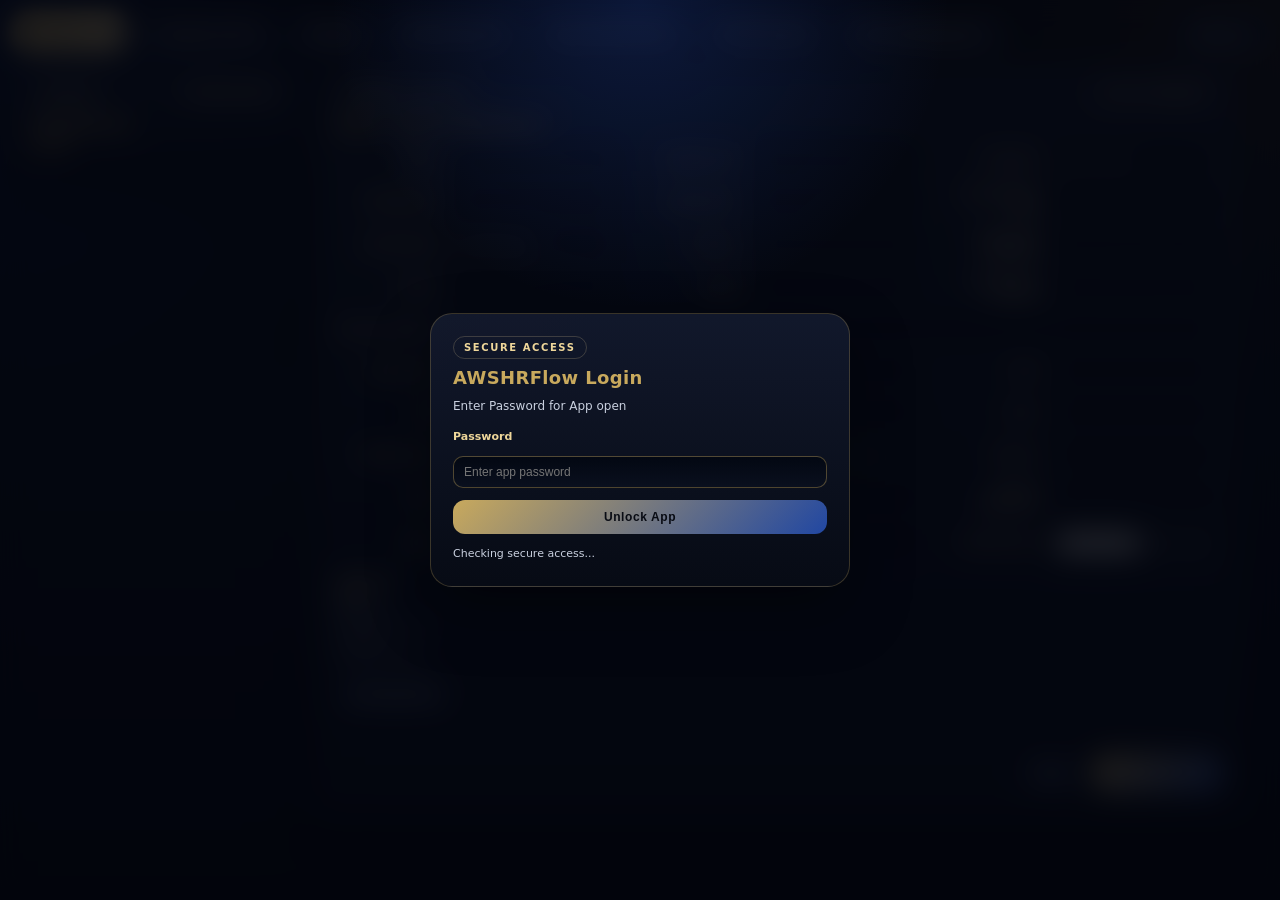
<file: renderer/index.html>
<!DOCTYPE html>
<html lang="en">
<head>
  <meta charset="UTF-8">
  <meta name="viewport" content="width=device-width, initial-scale=1.0">
  <title>AWSHRFlow</title>
  <link rel="stylesheet" href="style.css">
</head>
<body>
  <div id="appAuthOverlay" class="auth-overlay">
    <div class="auth-dialog">
      <div class="section-kicker">Secure Access</div>
      <h2>AWSHRFlow Login</h2>
      <p class="muted-copy">Enter Password for App open</p>
      <form id="appAuthForm" class="auth-form">
        <label for="appPasswordInput" class="auth-label">Password</label>
        <input id="appPasswordInput" type="password" placeholder="Enter app password" autocomplete="current-password">
        <button type="submit" class="primary-btn">Unlock App</button>
      </form>
      <div id="appAuthMessage" class="auth-message">Checking secure access...</div>
    </div>
  </div>
  <div class="app-shell">
    <div class="nav">
      <button class="tab-btn active" onclick="showPage('employee', this)">Employees</button>
      <button class="tab-btn" onclick="showPage('company', this)">Company Setup</button>
      <button class="tab-btn" onclick="showPage('payslip', this)">Payslip</button>
      <button class="tab-btn" onclick="showPage('hr', this)">HR Documents</button>
      <button class="tab-btn" onclick="showPage('idCard', this)">ID Card Generator</button>
      <button class="tab-btn" onclick="showPage('workspace', this)">HR Flow Hub</button>
      <button class="tab-btn" onclick="showPage('policy', this)">Policy Management</button>
      <button type="button" class="tab-btn refresh-app-btn" id="refreshAppBtn">Refresh</button>
    </div>

    <div id="workspacePage" class="page" style="display:none">
      <div class="workspace-grid">
        <div class="card workspace-hero">
          <div class="card-title-row">
            <div>
              <div class="section-kicker">Enterprise HR Control Tower</div>
              <h2>AWSHRFlow MNC Operations Hub</h2>
            </div>
            <div class="status-badge">Live Dynamic Workspace</div>
          </div>
          <p class="muted-copy workspace-copy" id="workspaceHeroMeta">This workspace turns employee, company, payroll, documents, compliance, onboarding, and exit data into one connected operational cockpit.</p>
          <div id="workspaceHeroStats" class="workspace-hero-stats"></div>
          <div id="workspaceExecutionRail" class="workspace-execution-rail"></div>
        </div>

        <div class="card workspace-card"><div class="section-kicker">01</div><h3>Employee Master</h3><p>Single source of truth for employee profile, company mapping, payroll inputs, statutory IDs, and dynamic custom fields.</p><div class="workspace-link">Feeds: Payroll, HR Documents, Compliance, Appraisal, Exit</div></div>
        <div class="card workspace-card"><div class="section-kicker">02</div><h3>Recruitment / Hiring</h3><p>Candidate stages, interview rounds, offer tracking, and one-click conversion into employee record plus onboarding.</p><div class="workspace-link">Feeds: Onboarding, HR Documents, Employee Master</div></div>
        <div class="card workspace-card"><div class="section-kicker">03</div><h3>Onboarding</h3><p>Joining checklist, document collection, reporting manager, asset assignment, and activation workflow.</p><div class="workspace-link">Feeds: Employee Master, HR Documents, Asset Tracking</div></div>
        <div class="card workspace-card"><div class="section-kicker">04</div><h3>Attendance &amp; Leave</h3><p>Present days, leave balances, approvals, holiday impact, late marks, and payroll-linked day calculation.</p><div class="workspace-link">Feeds: Payroll, Reports, Manager Dashboard</div></div>
        <div class="card workspace-card"><div class="section-kicker">05</div><h3>Payroll</h3><p>Monthly salary processing, deductions, bonus, arrears, payment mode, and payslip output from live employee data.</p><div class="workspace-link">Feeds: Payslip, Compliance, Reports</div></div>
        <div class="card workspace-card"><div class="section-kicker">06</div><h3>Statutory Compliance</h3><p>PF, ESI, PT, TDS, company registrations, employee statutory references, and challan-ready summaries.</p><div class="workspace-link">Feeds: Payroll, HR Documents, Audit Readiness</div></div>
        <div class="card workspace-card"><div class="section-kicker">07</div><h3>HR Documents</h3><p>Offer, appointment, increment, promotion, warning, resignation, relieving, experience, and F&amp;F templates.</p><div class="workspace-link">Feeds from: Employee, Company, Payroll, Appraisal, Exit</div></div>
        <div class="card workspace-card"><div class="section-kicker">08</div><h3>Performance / Appraisal</h3><p>KPI reviews, ratings, salary revision logic, and promotion recommendation workflow.</p><div class="workspace-link">Feeds: Payroll Revision, Promotion Letter, Reports</div></div>
        <div class="card workspace-card"><div class="section-kicker">09</div><h3>Separation / Exit</h3><p>Resignation, notice period, clearance, asset return, F&amp;F, relieving, experience, and archival status change.</p><div class="workspace-link">Feeds: Payroll, HR Documents, Final Settlement</div></div>
        <div class="card workspace-card"><div class="section-kicker">10</div><h3>Reports + Approvals + Alerts</h3><p>Pending approvals, probation due, document expiry, birthdays, anniversaries, headcount, and attrition visibility.</p><div class="workspace-link">Feeds from all core HR modules</div></div>
      </div>
    </div>

    <div id="employeePage" class="page">
      <div class="layout full compact-app-grid">
        <div class="card list-card">
          <div class="card-title-row">
            <div>
              <div class="section-kicker">Master</div>
              <h2>Employee List</h2>
            </div>
            <div class="mini-stat" id="employeeCountBadge">0 Employees</div>
          </div>
          <ul id="employeeList"></ul>
        </div>

        <div class="card form-card">
          <div class="card-title-row">
            <div>
              <div class="section-kicker">Compact Editor</div>
              <h2>Add / Edit Employee</h2>
            </div>
            <div class="status-badge">Fully Dynamic</div>
          </div>

          <form id="employeeForm">
            <input type="hidden" id="empId">

            <div class="form-grid dense three-col">
              <div class="form-row">
                <label for="name">Name</label>
                <input id="name">
              </div>

              <div class="form-row">
                <label for="employeeId">Employee ID</label>
                <input id="employeeId" >
              </div>

              <div class="form-row">
                <label for="company">Company</label>
                <select id="company"></select>
              </div>

              <div class="form-row">
                <label for="designation">Designation</label>
                <input id="designation">
              </div>

              <div class="form-row">
                <label for="department">Department</label>
                <input id="department">
              </div>

              <div class="form-row">
                <label for="employmentType">Employment Type</label>
                <input id="employmentType">
              </div>

              <div class="form-row">
                <label for="doj">Joining Date</label>
                <input type="date" id="doj">
              </div>

              <div class="form-row">
                <label for="location">Location</label>
                <input id="location">
              </div>

              <div class="form-row">
                <label for="reportingManager">Reporting Manager</label>
                <input id="reportingManager">
              </div>

              <div class="form-row">
                <label for="mobileNumber">Mobile</label>
                <input id="mobileNumber">
              </div>

              <div class="form-row">
                <label for="email">Email</label>
                <input id="email" type="email">
              </div>

              <div class="form-row">
                <label for="emergencyContact">Emergency Contact</label>
                <input id="emergencyContact">
              </div>

              <div class="form-row span-3">
                <label for="address">Primary Address</label>
                <input id="address" placeholder="Enter primary employee address">
              </div>

              <div class="form-row">
                <label for="bankName">Bank Name</label>
                <input id="bankName">
              </div>

              <div class="form-row">
                <label for="accountNumber">Account No</label>
                <input id="accountNumber">
              </div>

              <div class="form-row">
                <label for="ifsc">IFSC</label>
                <input id="ifsc">
              </div>

              <div class="form-row">
                <label for="pan">PAN</label>
                <input id="pan">
              </div>

              <div class="form-row">
                <label for="aadhaar">Aadhaar</label>
                <input id="aadhaar">
              </div>

              <div class="form-row">
                <label for="pfNo">PF No</label>
                <input id="pfNo">
              </div>

              <div class="form-row">
                <label for="pfUAN">UAN Number</label>
                <input id="pfUAN">
              </div>

              <div class="form-row">
                <label for="pfDeductAmount">PF Deduct Amount</label>
                <input type="number" id="pfDeductAmount" min="0" step="0.01" placeholder="Blank = company default PF">
              </div>

              <div class="form-row">
                <label for="esiNo">ESIC No</label>
                <input id="esiNo">
              </div>

              <div class="form-row">
                <label for="basic">Basic</label>
                <input type="number" id="basic">
              </div>

              <div class="form-row">
                <label for="hra">HRA</label>
                <input type="number" id="hra">
              </div>

              <div class="form-row">
                <label for="specialAllowance">Special Allowance</label>
                <input type="number" id="specialAllowance">
              </div>

              <div class="form-row">
                <label for="bonus">Bonus</label>
                <input type="number" id="bonus">
              </div>

              <div class="form-row">
                <label for="ctc">CTC</label>
                <input type="number" id="ctc" readonly>
              </div>

              <div class="form-row">
                <label for="profilePhoto">Profile Photo</label>
                <input type="file" id="profilePhoto" accept="image/*">
              </div>

              <div class="form-row span-3 dynamic-field-shell">
                <div class="dynamic-field-head">
                  <div class="dynamic-head-copy">
                    <label class="dynamic-label">Additional Fields</label>
                    <div class="dynamic-hint">Need more inputs? Add up to 4 custom employee fields.</div>
                  </div>
                  <button type="button" class="secondary-btn mini-btn" id="addEmployeeFieldBtn">Add Input Box</button>
                </div>
                <div id="employeeCustomFields" class="dynamic-field-list"></div>
              </div>
            </div>

            <div class="form-message" id="employeeFormMessage"></div>

            <div class="button-row">
              <button type="button" class="secondary-btn" id="resetEmployeeBtn">Clear</button>
              <button class="primary-btn">Save Employee</button>
            </div>
          </form>
        </div>
      </div>
    </div>

    <div id="companyPage" class="page" style="display:none">
      <div class="layout full compact-app-grid">
        <div class="card list-card">
          <div class="card-title-row">
            <div>
              <div class="section-kicker">Dynamic Profiles</div>
              <h2>Company Profiles</h2>
            </div>
            <div class="mini-stat" id="companyCountBadge">0 Companies</div>
          </div>
          <ul id="companyList"></ul>
        </div>

        <div class="card form-card">
          <div class="card-title-row">
            <div>
              <div class="section-kicker">HRMS Source</div>
              <h2>Create / Edit Company</h2>
            </div>
            <div class="status-badge">Multi Company CRUD</div>
          </div>

          <form id="companyForm">
            <input type="hidden" id="companyRecordId">

            <div class="form-grid dense three-col">
              <div class="form-row">
                <label for="companyCode">Code</label>
                <input id="companyCode">
              </div>

              <div class="form-row">
                <label for="companyDisplayName">Display Name</label>
                <input id="companyDisplayName">
              </div>

              <div class="form-row">
                <label for="companyLegalName">Legal Name</label>
                <input id="companyLegalName">
              </div>

              <div class="form-row span-3">
                <label for="companyAddress">Address</label>
                <textarea id="companyAddress" rows="2"></textarea>
              </div>

              <div class="form-row">
                <label for="companyCity">City</label>
                <input id="companyCity">
              </div>

              <div class="form-row">
                <label for="companyState">State</label>
                <input id="companyState">
              </div>

              <div class="form-row">
                <label for="companyCountry">Country</label>
                <input id="companyCountry" value="India">
              </div>

              <div class="form-row">
                <label for="companyPostalCode">Postal Code</label>
                <input id="companyPostalCode">
              </div>

              <div class="form-row">
                <label for="companyPhone">Phone</label>
                <input id="companyPhone">
              </div>

              <div class="form-row">
                <label for="companyEmail">Email</label>
                <input id="companyEmail" type="email">
              </div>

              <div class="form-row">
                <label for="companyWebsite">Website</label>
                <input id="companyWebsite">
              </div>

              <div class="form-row">
                <label for="companyContactPerson">Contact Person</label>
                <input id="companyContactPerson">
              </div>

              <div class="form-row">
                <label for="companyHrName">HR Name</label>
                <input id="companyHrName">
              </div>

              <div class="form-row">
                <label for="companyDirectorName">Director Name</label>
                <input id="companyDirectorName">
              </div>

              <div class="form-row">
                <label for="companyCin">CIN / LLPIN</label>
                <input id="companyCin">
              </div>

              <div class="form-row">
                <label for="companyGstin">GSTIN</label>
                <input id="companyGstin">
              </div>

              <div class="form-row">
                <label for="companyPan">Company PAN</label>
                <input id="companyPan">
              </div>

              <div class="form-row">
                <label for="companyTan">TAN</label>
                <input id="companyTan">
              </div>

              <div class="form-row">
                <label for="companyPfRegistrationNo">PF Registration</label>
                <input id="companyPfRegistrationNo">
              </div>

              <div class="form-row">
                <label for="companyEsicRegistrationNo">ESIC Registration</label>
                <input id="companyEsicRegistrationNo">
              </div>

              <div class="form-row">
                <label for="companyBankName">Company Bank</label>
                <input id="companyBankName">
              </div>

              <div class="form-row">
                <label for="companyBankAccountNumber">Company Account</label>
                <input id="companyBankAccountNumber">
              </div>

              <div class="form-row">
                <label for="companyIfsc">Company IFSC</label>
                <input id="companyIfsc">
              </div>

              <div class="form-row">
                <label for="companyPaymentMode">Payment Mode</label>
                <input id="companyPaymentMode" value="Bank Transfer">
              </div>

              <div class="form-row">
                <label for="salaryCalculationBase">Salary Calculation Base</label>
                <select id="salaryCalculationBase">
                  <option value="full-month">Full Month</option>
                  <option value="26">26 Days</option>
                  <option value="22">22 Days</option>
                </select>
              </div>

              <div class="form-row">
                <label for="defaultPfAmount">Default PF Amount</label>
                <input type="number" id="defaultPfAmount">
              </div>

              <div class="form-row">
                <label for="defaultPtAmount">Default PT Amount</label>
                <input type="number" id="defaultPtAmount">
              </div>

              <div class="form-row checkbox-row">
                <label for="defaultPfEnabled">Default PF</label>
                <input type="checkbox" id="defaultPfEnabled">
              </div>

              <div class="form-row checkbox-row">
                <label for="defaultPtEnabled">Default PT</label>
                <input type="checkbox" id="defaultPtEnabled">
              </div>

              <div class="form-row">
                <label for="companyLogo">Company Logo</label>
                <input type="file" id="companyLogo" accept="image/*">
              </div>

              <div class="form-row">
                <label for="companyStamp">Company Stamp</label>
                <input type="file" id="companyStamp" accept="image/*">
              </div>

              <div class="form-row">
                <label for="companySignature">Director Signature</label>
                <input type="file" id="companySignature" accept="image/*">
              </div>

              <div class="form-row span-3">
                <label for="companyPayslipNote">Payslip Note</label>
                <textarea id="companyPayslipNote" rows="2"></textarea>
              </div>

              <div class="form-row span-3 tds-config-shell">
                <div class="dynamic-field-head">
                  <div>
                    <label class="dynamic-label">TDS Rule / Tax Configuration</label>
                   
                  </div>
                  <button type="button" class="secondary-btn mini-btn" id="addTdsSlabBtn">Add Slab</button>
                </div>

                <div class="tds-config-grid">
                  <div class="form-row">
                    <label for="tdsStandardDeduction">Standard Deduction</label>
                    <input type="number" id="tdsStandardDeduction" min="0" step="0.01" placeholder="Ex: 75000">
                  </div>

                  <div class="form-row">
                    <label for="tdsRebateLimit">Rebate Limit</label>
                    <input type="number" id="tdsRebateLimit" min="0" step="0.01" placeholder="Ex: 1200000">
                  </div>

                  <div class="form-row">
                    <label for="tdsCessPercent">Cess %</label>
                    <input type="number" id="tdsCessPercent" min="0" step="0.01" placeholder="Ex: 4">
                  </div>
                </div>

                <div class="tds-slab-head">
                  <span>From Amount</span>
                  <span>To Amount</span>
                  <span>Tax %</span>
                  <span></span>
                </div>
                <div id="tdsSlabRows" class="tds-slab-list"></div>
              </div>

              <div class="form-row span-3">
                <label for="companyDocumentFooter">Document Footer</label>
                <textarea id="companyDocumentFooter" rows="2"></textarea>
              </div>

              <div class="form-row span-3 dynamic-field-shell">
                <div class="dynamic-field-head">
                  <div>
                    <label class="dynamic-label">Additional Fields</label>
                    <div class="dynamic-hint">Need more inputs? Add up to 4 custom company fields.</div>
                  </div>
                  <button type="button" class="secondary-btn mini-btn" id="addCompanyFieldBtn">Add Input Box</button>
                </div>
                <div id="companyCustomFields" class="dynamic-field-list"></div>
              </div>
            </div>

            <div class="button-row">
              <button type="button" class="secondary-btn" id="resetCompanyBtn">Clear</button>
              <button class="primary-btn">Save Company</button>
            </div>
          </form>
        </div>
      </div>
    </div>

    <div id="policyPage" class="page" style="display:none">
      <div class="layout full compact-app-grid policy-layout">
        <div class="card list-card">
          <div class="card-title-row">
            <div>
              <div class="section-kicker">Governance</div>
              <h2>Company Policy Desk</h2>
            </div>
            <div class="mini-stat" id="policyCountBadge">0 Policies</div>
          </div>
          <div class="policy-company-shell">
            <div class="section-kicker">Companies</div>
            <ul id="policyCompanyList"></ul>
          </div>
          <div class="policy-list-head">
            <h3 id="policySelectedCompanyTitle">Policies for selected company</h3>
            <div class="preview-actions">
              <button type="button" class="secondary-btn mini-btn" id="downloadPolicyPdfBtn">Download PDF</button>
            </div>
          </div>
          <ul id="policyList"></ul>
        </div>

        <div class="card form-card">
          <div class="card-title-row">
            <div>
              <div class="section-kicker">MNC Standard</div>
              <h2>Policy Management</h2>
            </div>
            <div class="status-badge">HR Policy Suite</div>
          </div>

          <div class="policy-type-strip">
            <button type="button" class="policy-chip" data-policy-template="hr">HR policy creation</button>
            <button type="button" class="policy-chip" data-policy-template="attendance">Attendance policy</button>
            <button type="button" class="policy-chip" data-policy-template="leave">Leave policy</button>
            <button type="button" class="policy-chip" data-policy-template="salary">Salary policy</button>
            <button type="button" class="policy-chip" data-policy-template="wfh">WFH policy</button>
            <button type="button" class="policy-chip" data-policy-template="discipline">Discipline policy</button>
          </div>

          <form id="policyForm">
            <input type="hidden" id="policyRecordId">

            <div class="form-grid dense three-col">
              <div class="form-row">
                <label for="policyCompany">Company</label>
                <select id="policyCompany"></select>
              </div>

              <div class="form-row">
                <label for="policyType">Policy Type</label>
                <select id="policyType">
                  <option value="HR Policy">HR Policy</option>
                  <option value="Attendance Policy">Attendance Policy</option>
                  <option value="Leave Policy">Leave Policy</option>
                  <option value="Salary Policy">Salary Policy</option>
                  <option value="WFH Policy">WFH Policy</option>
                  <option value="Discipline Policy">Discipline Policy</option>
                </select>
              </div>

              <div class="form-row">
                <label for="policyCode">Policy Code</label>
                <input id="policyCode" placeholder="AUTO / MANUAL">
              </div>

              <div class="form-row span-3">
                <label for="policyTitle">Policy Title</label>
                <input id="policyTitle" placeholder="Ex: Attendance and Working Hours Policy">
              </div>

              <div class="form-row">
                <label for="policyVersion">Version</label>
                <input id="policyVersion" value="1.0">
              </div>

              <div class="form-row">
                <label for="policyStatus">Status</label>
                <select id="policyStatus">
                  <option value="Draft">Draft</option>
                  <option value="Active">Active</option>
                  <option value="Under Review">Under Review</option>
                  <option value="Archived">Archived</option>
                </select>
              </div>

              <div class="form-row">
                <label for="policyOwnerDepartment">Owner Dept.</label>
                <input id="policyOwnerDepartment" value="Human Resources">
              </div>

              <div class="form-row">
                <label for="policyEffectiveDate">Effective Date</label>
                <input type="date" id="policyEffectiveDate">
              </div>

              <div class="form-row">
                <label for="policyReviewDate">Review Date</label>
                <input type="date" id="policyReviewDate">
              </div>

              <div class="form-row">
                <label for="policyApproverName">Approver</label>
                <input id="policyApproverName" placeholder="Chief HR Officer">
              </div>

              <div class="form-row span-3">
                <label for="policySummary">Executive Summary</label>
                <textarea id="policySummary" rows="2"></textarea>
              </div>

              <div class="form-row span-3">
                <label for="policyPurpose">Purpose</label>
                <textarea id="policyPurpose" rows="3"></textarea>
              </div>

              <div class="form-row span-3">
                <label for="policyScope">Scope</label>
                <textarea id="policyScope" rows="3"></textarea>
              </div>

              <div class="form-row span-3">
                <label for="policyApplicability">Applicability</label>
                <textarea id="policyApplicability" rows="3"></textarea>
              </div>

              <div class="form-row span-3">
                <label for="policyRules">Policy Rules</label>
                <textarea id="policyRules" rows="6"></textarea>
              </div>

              <div class="form-row span-3">
                <label for="policyWorkflow">Approval Workflow</label>
                <textarea id="policyWorkflow" rows="4"></textarea>
              </div>

              <div class="form-row span-3">
                <label for="policyExceptions">Exceptions</label>
                <textarea id="policyExceptions" rows="3"></textarea>
              </div>

              <div class="form-row span-3">
                <label for="policyDisciplinaryAction">Disciplinary Action</label>
                <textarea id="policyDisciplinaryAction" rows="3"></textarea>
              </div>
            </div>

            <div class="button-row">
              <button type="button" class="secondary-btn" id="resetPolicyBtn">Clear</button>
              <button class="primary-btn">Save Policy</button>
            </div>
          </form>

          <div class="policy-preview-shell">
            <div class="section-kicker">Live Preview</div>
            <div id="policyPreview" class="policy-preview-card"></div>
          </div>
        </div>
      </div>
    </div>

    <div id="payslipPage" class="page" style="display:none">
      <div class="layout full payslip-layout">
        <div class="card form-card">
          <div class="card-title-row">
            <div>
              <div class="section-kicker">Live Generator</div>
              <h2>Generate Payslip</h2>
            </div>
            <div class="status-badge">Company Driven</div>
          </div>

          <form id="payslipForm">
            <div class="form-grid dense two-col">
              <div class="form-row">
                <label for="employeeSelect">Employee</label>
                <select id="employeeSelect"></select>
              </div>

              <div class="form-row">
                <label for="monthSelect">Month</label>
                <select id="monthSelect">
                  <option value="1">January</option>
                  <option value="2">February</option>
                  <option value="3">March</option>
                  <option value="4">April</option>
                  <option value="5">May</option>
                  <option value="6">June</option>
                  <option value="7">July</option>
                  <option value="8">August</option>
                  <option value="9">September</option>
                  <option value="10">October</option>
                  <option value="11">November</option>
                  <option value="12">December</option>
                </select>
              </div>

              <div class="form-row">
                <label for="yearSelect">Year</label>
                <input type="number" id="yearSelect">
              </div>

              <div class="form-row">
                <label for="attendance">Present Days</label>
                <input type="number" id="attendance" step="0.5" placeholder="Ex: 27.5 for 27 days + half day">
              </div>

              <div class="form-row">
                <label for="extraAllowance">Extra Allowance</label>
                <input type="number" id="extraAllowance" value="0">
              </div>

              <div class="form-row">
                <label for="loanOtherDeduction">Loan &amp; Other Deduction</label>
                <input type="number" id="loanOtherDeduction" value="0" min="0" step="0.01" placeholder="Enter amount to deduct">
              </div>

              <div class="form-row">
                <label for="tdsOverride">TDS Override</label>
                <input type="number" id="tdsOverride" value="0">
              </div>

              <div class="form-row checkbox-row">
                <label class="inline-check" for="pfCheck">
                  <span>PF Deduction</span>
                  <input type="checkbox" id="pfCheck">
                </label>
              </div>

              <div class="form-row checkbox-row">
                <label class="inline-check" for="ptCheck">
                  <span>PT Deduction</span>
                  <input type="checkbox" id="ptCheck">
                </label>
              </div>

              <div class="form-row checkbox-row">
                <label class="inline-check" for="signatureCheck">
                  <span>Signature</span>
                  <input type="checkbox" id="signatureCheck">
                </label>
              </div>

              <div class="form-row checkbox-row">
                <label class="inline-check" for="stampCheck">
                  <span>Company Stamp</span>
                  <input type="checkbox" id="stampCheck">
                </label>
              </div>
            </div>

            <div class="deduction-hint">
              <span id="pfStatus">PF: NO</span>
              <span id="ptStatus">PT: NO</span>
              <span id="signatureStatus">Signature: NO</span>
              <span id="stampStatus">Stamp: NO</span>
            </div>

            <div class="button-row">
              <button class="primary-btn">Generate Payslip</button>
            </div>
          </form>
        </div>

        <div class="card preview-card" id="payslipPreview" style="display:none;">
          <div class="preview-brand-bar">
            <div class="preview-logo-box" id="previewCompanyLogoWrap">
              <img id="previewCompanyLogo" alt="Company Logo">
              <span id="previewLogoFallback">CO</span>
            </div>
            <div>
              <h2 id="pCompanyName"></h2>
              <div class="preview-subtitle">Payslip for <span id="pMonthYear"></span></div>
            </div>
          </div>

          <div class="preview-grid three compact-preview-grid">
            <div class="info-panel">
              <h4>Employee</h4>
              <table>
                <tr><td>Name</td><td id="pName"></td></tr>
                <tr><td>Employee ID</td><td id="pEmpId"></td></tr>
                <tr><td>Designation</td><td id="pDesig"></td></tr>
                <tr><td>Department</td><td id="pDept"></td></tr>
                <tr><td>Joining Date</td><td id="pDoj"></td></tr>
                <tr><td>Location</td><td id="pLocation"></td></tr>
                <tr><td>Contact</td><td id="pContact"></td></tr>
              </table>
            </div>

            <div class="info-panel">
              <h4>Company</h4>
              <table>
                <tr><td>Legal Name</td><td id="cName"></td></tr>
                <tr><td>Address</td><td id="cAddress" class="preserve-lines"></td></tr>
                <tr><td>Phone</td><td id="cPhone"></td></tr>
                <tr><td>Email</td><td id="cEmail"></td></tr>
                <tr><td>Website</td><td id="cWebsite"></td></tr>
                <tr><td>GSTIN</td><td id="cGstin"></td></tr>
                <tr><td>PF Reg.</td><td id="cPfReg"></td></tr>
              </table>
            </div>

            <div class="info-panel">
              <h4>Compliance</h4>
              <table>
                <tr><td>PAN</td><td id="pPan"></td></tr>
                <tr><td>PF Number</td><td id="pPfNo"></td></tr>
                <tr><td>UAN Number</td><td id="pUan"></td></tr>
                <tr><td>ESIC Number</td><td id="pEsi"></td></tr>
                <tr><td>Bank</td><td id="pBank"></td></tr>
                <tr><td>Account</td><td id="pAcc"></td></tr>
                <tr><td>IFSC</td><td id="pIfsc"></td></tr>
              </table>
            </div>
          </div>

          <div class="preview-grid two compact-preview-grid">
            <div class="info-panel">
              <h4>Employee Contact Snapshot</h4>
              <table>
                <tr><td>Primary Address</td><td id="pPrimaryAddress" class="preserve-lines"></td></tr>
                <tr><td>Emergency Contact</td><td id="pEmergencyContact"></td></tr>
              </table>
            </div>
            <div class="info-panel">
              <h4>Dynamic Employee Fields</h4>
              <div id="pEmployeeDynamicFields" class="dynamic-preview-list"></div>
            </div>
          </div>

          <div class="preview-grid two compact-preview-grid">
            <div>
              <h4>Earnings</h4>
              <table class="earning-table">
                <tr class="head">
                  <td>Component</td>
                  <td>Full</td>
                  <td>Actual</td>
                </tr>
                <tr>
                  <td>Basic</td>
                  <td id="eBasicFull"></td>
                  <td id="eBasicActual"></td>
                </tr>
                <tr>
                  <td>HRA</td>
                  <td id="eHraFull"></td>
                  <td id="eHraActual"></td>
                </tr>
                <tr>
                  <td>Special Allowance</td>
                  <td id="eSplFull"></td>
                  <td id="eSplActual"></td>
                </tr>
                <tr>
                  <td>Extra Allowance</td>
                  <td id="eExtraFull"></td>
                  <td id="eExtraActual"></td>
                </tr>
                <tr class="bold">
                  <td>Total Earnings</td>
                  <td id="eTotalFull"></td>
                  <td id="eTotalActual"></td>
                </tr>
              </table>
            </div>

            <div>
              <h4>Deductions & Attendance</h4>
              <table>
                <tr><td>Provident Fund</td><td id="dPf"></td></tr>
                <tr><td>Professional Tax</td><td id="dPt"></td></tr>
                <tr><td>Monthly TDS</td><td id="dTds"></td></tr>
                <tr><td>Loan &amp; Other Deduction</td><td id="dLoanOther"></td></tr>
                <tr class="bold"><td>Total Deductions</td><td id="dTotal"></td></tr>
                <tr><td>Total Days</td><td id="aTotal"></td></tr>
                <tr><td>Present Days</td><td id="aPresent"></td></tr>
                <tr><td>Absent Days</td><td id="aAbsent"></td></tr>
                <tr><td>Salary Basis</td><td id="aSalaryBasis"></td></tr>
                <tr><td>Pay Period</td><td id="pPeriod"></td></tr>
                <tr><td>Payment Mode</td><td id="pPaymentMode"></td></tr>
              </table>
            </div>
          </div>

          <div class="preview-note-box">
            <div class="preview-net">
              Net Salary Payable : Rs. <span id="pNet"></span>
            </div>
            <div class="preview-small">
              Days Paid : <span id="pDays"></span>
            </div>
            <div class="preview-note preserve-lines" id="payslipNote"></div>
          </div>

          <div class="preview-actions">
            <button id="downloadPdfBtn" class="pdf-btn">Generate PDF</button>
          </div>
        </div>
      </div>
    </div>

    <div id="idCardPage" class="page" style="display:none">
      <div class="layout full id-card-layout">
        <div class="card form-card">
          <div class="card-title-row">
            <div>
              <div class="section-kicker">Premium Add-On</div>
              <h2>ID Card Generator</h2>
            </div>
            <div class="status-badge">Front + Back + PDF</div>
          </div>

          <form id="idCardForm">
            <div class="form-grid dense two-col">
              <div class="form-row">
                <label for="idCardEmployeeSelect">Employee</label>
                <select id="idCardEmployeeSelect"></select>
              </div>

              <div class="form-row">
                <label for="idCardTemplateStyle">Template Style</label>
                <select id="idCardTemplateStyle">
                  <option value="royal-blue">Royal Blue</option>
                  <option value="graphite-gold">Graphite Gold</option>
                  <option value="emerald-dark">Emerald Dark</option>
                </select>
              </div>

              <div class="form-row span-2">
                <label for="idCardBackNote">Back Note</label>
                <textarea id="idCardBackNote" rows="3" placeholder="Ex: If found please return to HR department."></textarea>
              </div>
            </div>

            <div class="id-card-selling-points">
              <span>Auto employee ID</span>
              <span>Photo + logo</span>
              <span>QR code</span>
              <span>PDF download</span>
            </div>

            <div class="button-row">
              <button type="button" class="secondary-btn" id="refreshIdCardBtn">Refresh Preview</button>
              <button type="submit" class="primary-btn">Build ID Card</button>
            </div>
          </form>
        </div>

        <div class="card preview-card">
          <div class="preview-brand-bar">
            <div>
              <div class="section-kicker">Sellable Preview</div>
              <h2 id="idCardPreviewTitle">Employee ID Card</h2>
            </div>
            <div class="preview-actions">
              <button type="button" id="downloadIdCardPdfBtn" class="pdf-btn">Download PDF</button>
            </div>
          </div>

          <div id="idCardPreviewEmpty" class="dynamic-preview-empty id-card-empty-state">
            Select an employee and build the ID card preview.
          </div>

          <div id="idCardPreviewShell" class="id-card-preview-shell" style="display:none;">
            <div id="idCardFrontPreview" class="id-card-canvas"></div>
            <div id="idCardBackPreview" class="id-card-canvas"></div>
          </div>
        </div>
      </div>
    </div>

    <div id="hrPage" class="page" style="display:none">
      <div class="hr-layout compact-hr-layout">
        <div class="card hr-hero-card">
          <div class="section-kicker">HR Document Templates</div>
          <h1>Compact premium HR workspace with editable MNC-style company driven templates</h1>
          <p>Choose employee, select document, pick a design, edit every field, preview live, and export polished PDF from fully dynamic data.</p>
        </div>

        <div class="card">
          <div class="section-head">
            <div>
              <div class="section-kicker">Step 2</div>
              <h2>Document Type Selection</h2>
            </div>
            <p class="muted-copy">Production-ready HR, compliance, salary, and exit documents.</p>
          </div>
          <div id="hrDocumentTypeGrid" class="hr-doc-grid"></div>
        </div>

        <div class="card">
          <div class="section-head">
            <div>
              <div class="section-kicker">Step 3</div>
              <h2>Template Gallery</h2>
            </div>
            <p class="muted-copy">Compact royal designs optimized for one-screen workflow.</p>
          </div>
          <div id="hrTemplateGallery" class="hr-template-grid"></div>
        </div>

        <div class="card hr-workflow-card">
          <div class="hr-step-grid compact-step-grid">
            <div class="step-pill active">1. Employee</div>
            <div class="step-pill">2. Document</div>
            <div class="step-pill">3. Template</div>
            <div class="step-pill">4. Form</div>
            <div class="step-pill">5. Preview</div>
          </div>

          <div class="hr-toolbar">
            <div class="form-row single compact">
              <label for="hrEmployeeSelect">Employee</label>
              <select id="hrEmployeeSelect"></select>
            </div>

            <div class="hr-selection-summary" id="hrSelectionSummary">
              Select an employee to begin the HR document workflow.
            </div>
          </div>
        </div>

        <div class="layout full hr-editor-layout">
          <div class="card">
            <div class="section-head">
              <div>
                <div class="section-kicker">Step 4</div>
                <h2>Editable Document Form</h2>
              </div>
              <p class="muted-copy">Every field stays editable before final PDF.</p>
            </div>
            <div class="hr-form-topbar">
              <div class="hr-form-status" id="hrFormStatus">
                Select employee, document, and template to auto-fill the form.
              </div>
              <div class="hr-form-actions">
                <button id="hrReloadTemplateBtn" type="button" class="secondary-btn">Reload Template Text</button>
                <button id="hrResetFormBtn" type="button" class="secondary-btn">Reset Form</button>
              </div>
            </div>
            <form id="hrDocumentForm" class="hr-form-shell">
              <div id="hrFormFields" class="hr-form-grid"></div>
            </form>
          </div>

          <div class="card">
            <div class="section-head">
              <div>
                <div class="section-kicker">Step 5</div>
                <h2>Preview Final Document</h2>
              </div>
              <div class="preview-actions">
                <button type="button" id="downloadHrPdfBtn" class="pdf-btn">Download PDF</button>
              </div>
            </div>
            <div id="hrPreviewMeta" class="hr-preview-meta">Choose a document template to see the generated preview.</div>
            <div id="hrPreviewViewport" class="hr-preview-viewport"></div>
          </div>
        </div>
      </div>
    </div>
  </div>

  <script src="hrDocuments.js"></script>
  <script src="renderer.js"></script>
  <script src="workspaceHub.js"></script>
  <script>
    function showPage(page, btn) {
      document.getElementById('workspacePage').style.display = page === 'workspace' ? 'block' : 'none';
      document.getElementById('employeePage').style.display = page === 'employee' ? 'block' : 'none';
      document.getElementById('companyPage').style.display = page === 'company' ? 'block' : 'none';
      document.getElementById('policyPage').style.display = page === 'policy' ? 'block' : 'none';
      document.getElementById('payslipPage').style.display = page === 'payslip' ? 'block' : 'none';
      document.getElementById('idCardPage').style.display = page === 'idCard' ? 'block' : 'none';
      document.getElementById('hrPage').style.display = page === 'hr' ? 'block' : 'none';
      document.querySelectorAll('.tab-btn').forEach((b) => b.classList.remove('active'));
      btn.classList.add('active');
    }
  </script>
</body>
</html>
</file>
<file: renderer/style.css>
:root {
  --bg-deep: #06070d;
  --bg-mid: #111827;
  --panel: rgba(9, 14, 28, 0.9);
  --panel-soft: rgba(18, 25, 45, 0.88);
  --panel-lite: rgba(27, 36, 63, 0.8);
  --gold: #c8a95d;
  --gold-soft: #efd79a;
  --gold-faint: rgba(200, 169, 93, 0.18);
  --blue: #2957d1;
  --blue-soft: #7aa2ff;
  --green: #32c681;
  --text: #f8f5ef;
  --muted: #c9d0df;
  --line: rgba(200, 169, 93, 0.15);
  --danger: #d85656;
}

* {
  box-sizing: border-box;
}

body {
  margin: 0;
  min-height: 100vh;
  background:
    radial-gradient(circle at top left, rgba(41, 87, 209, 0.18), transparent 28%),
    radial-gradient(circle at top right, rgba(200, 169, 93, 0.14), transparent 26%),
    linear-gradient(180deg, #05070d 0%, #090d18 48%, #030508 100%);
  color: var(--text);
  font-family: "Trebuchet MS", "Segoe UI", system-ui, sans-serif;
  padding: 14px;
  font-size: 13px;
}

body.auth-locked {
  overflow: hidden;
}

body.auth-locked .app-shell {
  filter: blur(6px);
  pointer-events: none;
  user-select: none;
}

.auth-overlay {
  position: fixed;
  inset: 0;
  z-index: 5000;
  display: grid;
  place-items: center;
  padding: 20px;
  background:
    radial-gradient(circle at top, rgba(41, 87, 209, 0.22), transparent 28%),
    rgba(3, 6, 14, 0.82);
  backdrop-filter: blur(14px);
}

.auth-dialog {
  width: min(420px, 100%);
  padding: 22px;
  border-radius: 22px;
  border: 1px solid rgba(200, 169, 93, 0.26);
  background:
    linear-gradient(180deg, rgba(18, 25, 45, 0.96), rgba(7, 11, 21, 0.98)),
    linear-gradient(135deg, rgba(200, 169, 93, 0.08), transparent);
  box-shadow: 0 24px 60px rgba(0, 0, 0, 0.38);
}

.auth-form {
  display: grid;
  gap: 12px;
  margin-top: 14px;
}

.auth-label {
  text-align: left;
}

.auth-message {
  margin-top: 12px;
  min-height: 18px;
  color: var(--muted);
  font-size: 11px;
  line-height: 1.45;
}

.auth-message.error {
  color: #ffb3b3;
}

.auth-message.success {
  color: #9df0c5;
}

.app-shell {
  max-width: 1680px;
  margin: 0 auto;
}

.nav {
  display: flex;
  gap: 10px;
  margin-bottom: 14px;
  flex-wrap: wrap;
}

.tab-btn {
  padding: 10px 18px;
  font-size: 13px;
  background: linear-gradient(180deg, rgba(8, 13, 26, 0.96), rgba(18, 33, 69, 0.94));
  border: 1px solid rgba(200, 169, 93, 0.46);
  color: var(--gold-soft);
  border-radius: 14px;
  cursor: pointer;
  font-weight: 700;
  letter-spacing: 0.04em;
  transition: transform 0.2s ease, border-color 0.2s ease, background 0.2s ease;
}

.tab-btn:hover {
  transform: translateY(-1px);
  border-color: var(--gold-soft);
}

.tab-btn.active {
  background: linear-gradient(135deg, var(--gold), var(--gold-soft));
  color: #16110a;
}

.refresh-app-btn {
  margin-left: auto;
}

.page {
  animation: fadeIn 0.2s ease;
}
.workspace-grid {
  display: grid;
  grid-template-columns: repeat(5, minmax(0, 1fr));
  gap: 14px;
}

.workspace-hero {
  grid-column: 1 / -1;
}

.workspace-copy {
  max-width: 900px;
}

.workspace-hero-stats,
.workspace-execution-rail {
  display: grid;
  gap: 10px;
  margin-top: 16px;
}

.workspace-hero-stats {
  grid-template-columns: repeat(4, minmax(0, 1fr));
}

.workspace-execution-rail {
  grid-template-columns: 1.2fr 1fr 1fr;
}

.workspace-hero-stat,
.workspace-rail-card,
.workspace-alert-card,
.workspace-summary-card,
.workspace-timeline-card {
  padding: 14px;
  border-radius: 16px;
  background: rgba(7, 13, 24, 0.64);
  border: 1px solid rgba(200, 169, 93, 0.14);
}

.workspace-hero-stat span,
.workspace-rail-card span,
.workspace-summary-card span,
.workspace-alert-card span,
.workspace-timeline-card span {
  display: block;
  color: var(--muted);
  font-size: 10px;
  letter-spacing: 0.08em;
  text-transform: uppercase;
}

.workspace-hero-stat strong,
.workspace-rail-card strong,
.workspace-summary-card strong,
.workspace-alert-card strong,
.workspace-timeline-card strong {
  display: block;
  margin-top: 8px;
  color: var(--gold-soft);
}

.workspace-hero-stat strong {
  font-size: 24px;
}

.workspace-rail-card p,
.workspace-summary-card p,
.workspace-alert-card p,
.workspace-timeline-card p {
  margin: 8px 0 0;
  color: var(--muted);
  font-size: 11px;
  line-height: 1.45;
}

.workspace-card {
  display: grid;
  gap: 6px;
  min-height: 108px;
  padding: 12px;
  border-radius: 16px;
  cursor: pointer;
}

.workspace-card p {
  color: var(--muted);
  line-height: 1.35;
  margin-bottom: 0;
  font-size: 10px;
}

.workspace-link {
  color: var(--gold-soft);
  font-size: 9px;
  font-weight: 700;
}

.workspace-card .section-kicker {
  margin-bottom: 2px;
  padding: 4px 8px;
  font-size: 9px;
}

.workspace-card h3 {
  font-size: 12px;
  margin-bottom: 2px;
}

.dynamic-preview-list {
  display: grid;
  gap: 8px;
}

.dynamic-preview-item {
  display: grid;
  gap: 4px;
  padding: 8px 10px;
  border-radius: 10px;
  background: rgba(7, 13, 24, 0.76);
  border: 1px solid rgba(200, 169, 93, 0.12);
}

.dynamic-preview-item strong {
  color: var(--gold-soft);
  font-size: 11px;
}

.dynamic-preview-empty {
  color: var(--muted);
  font-size: 11px;
}


.layout.full,
.compact-app-grid {
  display: grid;
  grid-template-columns: minmax(290px, 0.85fr) minmax(920px, 2.15fr);
  gap: 14px;
  align-items: start;
}

.payslip-layout {
  grid-template-columns: minmax(300px, 0.8fr) minmax(760px, 1.8fr);
}

.card {
  background:
    linear-gradient(180deg, rgba(20, 28, 47, 0.88), rgba(7, 11, 21, 0.96)),
    linear-gradient(135deg, rgba(200, 169, 93, 0.05), transparent);
  border-radius: 18px;
  padding: 16px;
  border: 1px solid var(--line);
  box-shadow:
    0 0 0 1px rgba(200, 169, 93, 0.05),
    0 18px 40px rgba(0, 0, 0, 0.32);
  backdrop-filter: blur(10px);
}

h1,
h2,
h3,
h4,
p {
  margin-top: 0;
}

h1 {
  font-size: 24px;
  line-height: 1.18;
  margin-bottom: 8px;
}

h2 {
  font-size: 18px;
  margin-bottom: 10px;
  color: var(--gold);
  letter-spacing: 0.02em;
}

h3 {
  font-size: 14px;
  margin-bottom: 6px;
  color: var(--gold-soft);
}

h4 {
  font-size: 12px;
  margin-bottom: 8px;
  letter-spacing: 0.04em;
}

.card-title-row,
.section-head {
  display: flex;
  justify-content: space-between;
  gap: 12px;
  align-items: flex-start;
}

.section-kicker,
.mini-stat,
.status-badge {
  display: inline-flex;
  align-items: center;
  padding: 5px 10px;
  border-radius: 999px;
  border: 1px solid rgba(239, 215, 154, 0.2);
  color: var(--gold-soft);
  font-size: 10px;
  font-weight: 800;
  letter-spacing: 0.16em;
  text-transform: uppercase;
  margin-bottom: 8px;
}

.mini-stat,
.status-badge {
  margin-bottom: 0;
  white-space: nowrap;
}

.muted-copy {
  color: var(--muted);
  max-width: 420px;
  line-height: 1.45;
  font-size: 12px;
}

#employeeList,
#companyList {
  margin: 0;
  padding: 0;
  list-style: none;
  display: grid;
  gap: 8px;
  max-height: calc(100vh - 210px);
  overflow: auto;
}

#employeeList li,
#companyList li {
  background: linear-gradient(180deg, rgba(9, 15, 31, 0.96), rgba(5, 8, 18, 0.96));
  border: 1px solid rgba(41, 87, 209, 0.26);
  padding: 10px 12px;
  border-radius: 12px;
  display: flex;
  justify-content: space-between;
  align-items: center;
  gap: 10px;
  transition: border 0.2s ease, transform 0.2s ease;
}

#employeeList li:hover,
#companyList li:hover {
  border-color: rgba(200, 169, 93, 0.56);
  transform: translateY(-1px);
}

.employee-card-copy {
  min-width: 0;
}

.employee-card-copy strong {
  display: block;
  margin-bottom: 3px;
  font-size: 13px;
}

.employee-card-copy span {
  display: block;
  color: var(--muted);
  font-size: 11px;
  line-height: 1.35;
}

.empty-list {
  color: var(--muted);
  justify-content: center;
}

.list-actions {
  display: flex;
  gap: 6px;
}

#employeeList button,
#companyList button {
  padding: 7px 12px;
  border-radius: 9px;
  border: none;
  cursor: pointer;
  font-size: 11px;
  font-weight: 800;
  letter-spacing: 0.03em;
}

#employeeList button:first-child,
#companyList button:first-child {
  background: linear-gradient(135deg, #1b3d9d, #3870ff);
  color: #fff;
}

#employeeList button:last-child,
#companyList button:last-child {
  background: linear-gradient(135deg, #d85656, #a92020);
  color: #fff;
}

.form-grid {
  display: grid;
  gap: 10px 14px;
}

.form-grid.three-col {
  grid-template-columns: repeat(3, minmax(0, 1fr));
}

.form-grid.two-col {
  grid-template-columns: repeat(2, minmax(0, 1fr));
}

.form-row {
  display: grid;
  grid-template-columns: 104px 1fr;
  align-items: center;
  gap: 8px;
}

.form-row.single {
  grid-template-columns: 112px 1fr;
  margin-bottom: 0;
}

.form-row.compact {
  margin-bottom: 0;
}

.form-row.span-3 {
  grid-column: span 3;
}

.form-row.span-2 {
  grid-column: span 2;
}

.form-row.checkbox-row {
  grid-template-columns: 104px 1fr;
}

label {
  color: var(--gold-soft);
  font-weight: 700;
  text-align: right;
  font-size: 11px;
  line-height: 1.25;
}

.inline-check {
  display: flex;
  justify-content: space-between;
  align-items: center;
  gap: 10px;
  text-align: left;
  color: var(--text);
}

input,
select,
textarea {
  width: 100%;
  background: linear-gradient(180deg, rgba(3, 8, 18, 0.96), rgba(10, 16, 30, 0.96));
  border: 1px solid rgba(200, 169, 93, 0.38);
  border-radius: 10px;
  padding: 8px 10px;
  font-size: 12px;
  color: #eef1f8;
  transition: border 0.2s ease, box-shadow 0.2s ease;
}

select option {
  background: #ffffff;
  color: #0f172a;
}

.native-select-hidden {
  display: none !important;
}

.searchable-select {
  position: relative;
  width: 100%;
  z-index: 20;
}

.searchable-select-input {
  padding-right: 36px;
}

.searchable-select-toggle {
  position: absolute;
  top: 50%;
  right: 10px;
  transform: translateY(-50%);
  border: none;
  background: transparent;
  color: var(--gold-soft);
  cursor: pointer;
  font-size: 11px;
  line-height: 1;
}

.searchable-select-dropdown {
  position: absolute;
  top: calc(100% + 6px);
  left: 0;
  right: 0;
  z-index: 2000;
  max-height: 240px;
  overflow: auto;
  border-radius: 12px;
  background: #ffffff;
  border: 1px solid rgba(15, 23, 42, 0.12);
  box-shadow: 0 18px 40px rgba(0, 0, 0, 0.28);
  display: none;
}

.searchable-select.open .searchable-select-dropdown {
  display: block;
}

.searchable-select-options {
  display: grid;
}

.searchable-select-option,
.searchable-select-empty {
  width: 100%;
  padding: 10px 12px;
  font-size: 12px;
  text-align: left;
}

.searchable-select-option {
  border: none;
  border-bottom: 1px solid rgba(15, 23, 42, 0.08);
  background: #ffffff;
  color: #0f172a;
  cursor: pointer;
}

.searchable-select-option:last-child {
  border-bottom: none;
}

.searchable-select-option:hover,
.searchable-select-option.active {
  background: #eff6ff;
}

.searchable-select-option.selected {
  background: #dbeafe;
  color: #1d4ed8;
  font-weight: 700;
}

.searchable-select-empty {
  color: #64748b;
}

textarea {
  resize: vertical;
  min-height: 60px;
}

input[type="checkbox"] {
  width: 16px;
  height: 16px;
  padding: 0;
  accent-color: var(--gold);
}

input:focus,
select:focus,
textarea:focus {
  outline: none;
  border-color: var(--gold-soft);
  box-shadow: 0 0 0 3px rgba(200, 169, 93, 0.14);
}

.button-row {
  display: flex;
  justify-content: flex-end;
  gap: 10px;
  margin-top: 14px;
}

.dynamic-field-shell {
  display: grid;
  gap: 10px;
}

.dynamic-field-head {
  display: flex;
  justify-content: space-between;
  align-items: flex-start;
  gap: 12px;
  width: 100%;
  flex-wrap: wrap;
}

.dynamic-label {
  text-align: left;
}

.dynamic-head-copy {
  min-width: 0;
  flex: 1 1 320px;
}

.dynamic-hint {
  color: var(--muted);
  font-size: 11px;
  line-height: 1.4;
}

.dynamic-field-list {
  display: grid;
  gap: 10px;
  width: 100%;
}

.dynamic-field-item {
  display: grid;
  grid-template-columns: minmax(180px, 0.9fr) minmax(0, 1.1fr) auto;
  gap: 10px;
  align-items: center;
  padding: 10px;
  border-radius: 12px;
  border: 1px solid rgba(200, 169, 93, 0.16);
  background: rgba(9, 15, 31, 0.62);
}

.tds-config-shell {
  display: grid;
  gap: 12px;
  padding: 12px;
  border-radius: 12px;
  border: 1px solid rgba(200, 169, 93, 0.16);
  background: rgba(9, 15, 31, 0.48);
}

.tds-config-shell .dynamic-field-head {
  align-items: center;
}

.tds-config-shell .dynamic-field-head > div {
  display: flex;
  align-items: baseline;
  gap: 10px;
  flex: 1 1 auto;
  min-width: 0;
  flex-wrap: wrap;
}

.tds-config-shell .dynamic-hint {
  white-space: nowrap;
}

.tds-config-grid {
  display: grid;
  grid-template-columns: repeat(3, minmax(0, 1fr));
  gap: 12px;
}

.tds-slab-head,
.tds-slab-row {
  display: grid;
  grid-template-columns: minmax(0, 1fr) minmax(0, 1fr) minmax(90px, 0.6fr) auto;
  gap: 10px;
  align-items: center;
}

.tds-slab-head {
  color: var(--muted);
  font-size: 10px;
  font-weight: 800;
  letter-spacing: 0.08em;
  text-transform: uppercase;
  white-space: nowrap;
}

.tds-slab-list {
  display: grid;
  gap: 10px;
}

.tds-slab-row {
  padding: 10px;
  border-radius: 12px;
  border: 1px solid rgba(200, 169, 93, 0.12);
  background: rgba(8, 14, 27, 0.56);
}

.mini-btn {
  padding: 8px 12px;
  font-size: 11px;
  letter-spacing: 0.03em;
  white-space: nowrap;
}

.form-message {
  min-height: 18px;
  margin-top: 10px;
  color: var(--muted);
  font-size: 12px;
  font-weight: 700;
}

.form-message.error {
  color: #ffb3b3;
}

.form-message.success {
  color: #9df0c5;
}

.form-message.info {
  color: var(--gold-soft);
}

.primary-btn,
.pdf-btn,
.secondary-btn {
  padding: 10px 16px;
  border-radius: 12px;
  border: none;
  cursor: pointer;
  font-size: 12px;
  font-weight: 800;
  letter-spacing: 0.05em;
  transition: transform 0.2s ease, box-shadow 0.2s ease;
}

.primary-btn {
  background: linear-gradient(135deg, var(--gold), #2147a2);
  color: #090c14;
}

.secondary-btn {
  background: linear-gradient(180deg, rgba(22, 29, 49, 0.96), rgba(11, 16, 30, 0.96));
  color: var(--muted);
  border: 1px solid rgba(200, 169, 93, 0.2);
}

.pdf-btn {
  background: linear-gradient(135deg, #29ba78, #1c7b50);
  color: #04150d;
}

.primary-btn:hover,
.pdf-btn:hover,
.secondary-btn:hover {
  transform: translateY(-1px);
}

.deduction-hint {
  display: flex;
  gap: 10px;
  margin-top: 10px;
  color: var(--gold-soft);
  font-size: 11px;
  font-weight: 700;
}

.preview-card {
  overflow: hidden;
}

.preview-brand-bar {
  display: flex;
  align-items: center;
  gap: 12px;
  padding-bottom: 10px;
  border-bottom: 1px solid rgba(200, 169, 93, 0.18);
}

.preview-logo-box {
  width: 58px;
  height: 58px;
  border-radius: 16px;
  background: linear-gradient(135deg, rgba(200, 169, 93, 0.18), rgba(41, 87, 209, 0.16));
  display: flex;
  align-items: center;
  justify-content: center;
  overflow: hidden;
  flex-shrink: 0;
}

.preview-logo-box img {
  width: 100%;
  height: 100%;
  object-fit: contain;
  display: none;
}

.preview-logo-box span {
  display: flex;
  align-items: center;
  justify-content: center;
  width: 100%;
  height: 100%;
  font-size: 18px;
  font-weight: 800;
  color: var(--gold-soft);
}

.preview-subtitle {
  color: var(--muted);
  font-size: 12px;
}

.preview-grid.two,
.preview-grid.three {
  display: grid;
  gap: 10px;
  margin-top: 10px;
}

.preview-grid.two {
  grid-template-columns: repeat(2, minmax(0, 1fr));
}

.preview-grid.three {
  grid-template-columns: repeat(3, minmax(0, 1fr));
}

.info-panel {
  background: rgba(8, 14, 27, 0.6);
  border: 1px solid rgba(200, 169, 93, 0.12);
  border-radius: 12px;
  padding: 10px;
}

.preview-grid h4,
.preview-full h4 {
  color: var(--gold-soft);
  border-bottom: 1px solid rgba(41, 87, 209, 0.3);
  padding-bottom: 5px;
  margin-bottom: 7px;
}

.preview-grid table,
.preview-full table {
  width: 100%;
  font-size: 11px;
  border-collapse: collapse;
}

.preview-grid td,
.preview-full td {
  padding: 4px 3px;
  vertical-align: top;
}

.preview-grid td:first-child,
.preview-full td:first-child {
  color: #aeb7ca;
  width: 42%;
}

.preview-grid .bold td,
.preview-full .bold td {
  font-weight: 700;
  color: #fff;
}

.earning-table td {
  text-align: right;
}

.earning-table td:first-child {
  text-align: left;
  color: #aeb7ca;
}

.earning-table .head td {
  font-weight: 700;
  color: var(--gold-soft);
  border-bottom: 1px solid rgba(41, 87, 209, 0.3);
}

.preview-note-box {
  margin-top: 12px;
  padding: 12px;
  background: rgba(7, 13, 24, 0.76);
  border-radius: 14px;
  border: 1px solid rgba(200, 169, 93, 0.12);
}

.preview-net {
  padding: 12px;
  border-radius: 12px;
  text-align: center;
  font-size: 18px;
  font-weight: 800;
  background: linear-gradient(135deg, rgba(33, 71, 162, 0.86), rgba(12, 25, 54, 0.96));
  color: #54e79b;
}

.preview-small {
  text-align: center;
  margin-top: 7px;
  font-size: 12px;
  color: var(--gold-soft);
}

.preview-note {
  margin-top: 8px;
  font-size: 11px;
  text-align: center;
  color: var(--muted);
  white-space: pre-line;
}

.preserve-lines {
  white-space: pre-line;
}

.preview-actions {
  display: flex;
  justify-content: flex-end;
  align-items: center;
  margin-top: 12px;
}

.id-card-layout {
  grid-template-columns: minmax(320px, 0.82fr) minmax(760px, 1.9fr);
}

.policy-layout {
  grid-template-columns: minmax(320px, 0.86fr) minmax(920px, 2.14fr);
}

.policy-type-strip {
  display: flex;
  flex-wrap: wrap;
  gap: 8px;
  margin: 8px 0 16px;
}

.policy-chip {
  border: 1px solid rgba(200, 169, 93, 0.2);
  background: rgba(15, 23, 42, 0.75);
  color: var(--gold-soft);
  border-radius: 999px;
  padding: 8px 12px;
  font-size: 11px;
  font-weight: 700;
  cursor: pointer;
}

.policy-chip:hover {
  border-color: rgba(239, 215, 154, 0.45);
}

.policy-preview-shell {
  margin-top: 18px;
  padding-top: 16px;
  border-top: 1px solid rgba(200, 169, 93, 0.14);
}

.policy-company-shell {
  margin-bottom: 12px;
}

#policyCompanyList {
  margin: 8px 0 0;
  padding: 0;
  list-style: none;
  display: grid;
  gap: 8px;
}

#policyCompanyList li {
  background: linear-gradient(180deg, rgba(9, 15, 31, 0.96), rgba(5, 8, 18, 0.96));
  border: 1px solid rgba(41, 87, 209, 0.26);
  padding: 10px 12px;
  border-radius: 12px;
  cursor: pointer;
}

#policyCompanyList li:hover,
#policyCompanyList li.selected-policy-company {
  border-color: rgba(200, 169, 93, 0.56);
}

.policy-list-head {
  display: flex;
  justify-content: space-between;
  gap: 10px;
  align-items: center;
  margin: 12px 0 10px;
}

.policy-preview-card {
  margin-top: 10px;
  border-radius: 18px;
  padding: 16px;
  background:
    radial-gradient(circle at top right, rgba(200, 169, 93, 0.12), transparent 32%),
    linear-gradient(180deg, rgba(9, 15, 31, 0.96), rgba(5, 8, 18, 0.96));
  border: 1px solid rgba(200, 169, 93, 0.16);
  display: grid;
  gap: 12px;
}

.policy-preview-header,
.policy-preview-meta,
.policy-preview-grid {
  display: grid;
  gap: 10px;
}

.policy-preview-header {
  grid-template-columns: 1fr auto;
  align-items: start;
}

.policy-preview-header h3 {
  margin: 4px 0 0;
  font-size: 18px;
  color: #fff;
}

.policy-preview-eyebrow {
  color: var(--gold-soft);
  font-size: 10px;
  letter-spacing: 0.18em;
  text-transform: uppercase;
  font-weight: 800;
}

.policy-preview-badge {
  padding: 8px 12px;
  border-radius: 999px;
  background: rgba(41, 87, 209, 0.18);
  border: 1px solid rgba(200, 169, 93, 0.22);
  color: var(--gold-soft);
  font-size: 10px;
  letter-spacing: 0.12em;
  text-transform: uppercase;
  font-weight: 800;
}

.policy-preview-meta {
  grid-template-columns: repeat(3, minmax(0, 1fr));
}

.policy-preview-meta span,
.policy-preview-grid > div,
.policy-preview-section {
  border-radius: 14px;
  padding: 12px;
  background: rgba(255, 255, 255, 0.05);
  border: 1px solid rgba(255, 255, 255, 0.08);
}

.policy-preview-grid {
  grid-template-columns: repeat(2, minmax(0, 1fr));
}

.policy-preview-card strong {
  display: block;
  margin-bottom: 6px;
  color: var(--gold-soft);
  font-size: 11px;
  letter-spacing: 0.06em;
  text-transform: uppercase;
}

.policy-preview-card p,
.policy-preview-meta span {
  margin: 0;
  color: var(--muted);
  line-height: 1.5;
  font-size: 12px;
}

.id-card-selling-points {
  display: flex;
  flex-wrap: wrap;
  gap: 8px;
  margin-top: 12px;
}

.id-card-selling-points span {
  padding: 7px 10px;
  border-radius: 999px;
  background: rgba(41, 87, 209, 0.14);
  border: 1px solid rgba(200, 169, 93, 0.18);
  color: var(--gold-soft);
  font-size: 11px;
  font-weight: 700;
}

.id-card-empty-state {
  padding: 26px 8px;
  text-align: center;
}

.id-card-preview-shell {
  display: grid;
  grid-template-columns: repeat(2, minmax(0, 1fr));
  gap: 18px;
  margin-top: 16px;
}

.id-card-canvas {
  min-width: 0;
}

.id-card-face {
  position: relative;
  min-height: 540px;
  border-radius: 30px;
  overflow: hidden;
  background: var(--id-panel);
  color: #fff;
  padding: 22px;
  box-shadow: 0 18px 38px rgba(0, 0, 0, 0.28);
}

.id-card-face::before {
  content: "";
  position: absolute;
  inset: 0;
  background:
    radial-gradient(circle at top right, rgba(255, 255, 255, 0.16), transparent 30%),
    radial-gradient(circle at bottom left, rgba(255, 255, 255, 0.08), transparent 24%);
  pointer-events: none;
}

.id-card-front-header,
.id-card-front-body,
.id-card-front-footer,
.id-card-back-body,
.id-card-back-footer {
  position: relative;
  z-index: 1;
}

.id-card-front-header {
  display: grid;
  grid-template-columns: 58px 1fr;
  gap: 14px;
  align-items: center;
  margin-bottom: 18px;
}

.id-card-logo,
.id-card-photo {
  display: grid;
  place-items: center;
  overflow: hidden;
  background: rgba(255, 255, 255, 0.12);
  border: 1px solid rgba(255, 255, 255, 0.18);
}

.id-card-logo {
  width: 58px;
  height: 58px;
  border-radius: 18px;
}

.id-card-logo img,
.id-card-photo img {
  width: 100%;
  height: 100%;
  object-fit: cover;
}

.id-card-logo span,
.id-card-photo span {
  font-weight: 800;
  color: var(--id-accent-soft);
}

.id-card-company {
  font-size: 24px;
  font-weight: 800;
  line-height: 1.05;
}

.id-card-company-subtitle,
.id-card-label,
.id-card-meta-grid span,
.id-card-back-title,
.id-card-signoff span {
  font-size: 11px;
  letter-spacing: 0.12em;
  text-transform: uppercase;
  color: rgba(255, 255, 255, 0.72);
}

.id-card-front-body {
  display: grid;
  gap: 18px;
  margin-bottom: 16px;
}

.id-card-photo {
  width: 124px;
  height: 144px;
  border-radius: 24px;
  margin: 0 auto;
}

.id-card-front-copy h3 {
  margin: 4px 0 6px;
  font-size: 30px;
  line-height: 1;
  color: #fff;
}

.id-card-role {
  display: inline-flex;
  padding: 8px 12px;
  border-radius: 999px;
  background: rgba(255, 255, 255, 0.12);
  color: var(--id-accent-soft);
  font-size: 12px;
  font-weight: 700;
  margin-bottom: 14px;
}

.id-card-meta-grid,
.id-card-back-table {
  display: grid;
  grid-template-columns: repeat(2, minmax(0, 1fr));
  gap: 10px;
}

.id-card-meta-grid div,
.id-card-back-table div,
.id-card-back-block {
  background: rgba(255, 255, 255, 0.08);
  border: 1px solid rgba(255, 255, 255, 0.12);
  border-radius: 16px;
  padding: 12px;
}

.id-card-meta-grid strong,
.id-card-back-table strong {
  display: block;
  margin-top: 4px;
  font-size: 15px;
  color: #fff;
}

.id-card-front-footer,
.id-card-back-footer {
  display: flex;
  justify-content: space-between;
  gap: 14px;
  align-items: center;
}

.id-card-quick-copy,
.id-card-back-footer-copy {
  display: grid;
  gap: 8px;
  min-width: 0;
  flex: 1 1 auto;
}

.id-card-contact-chip {
  display: inline-flex;
  padding: 8px 12px;
  border-radius: 999px;
  background: rgba(255, 255, 255, 0.12);
  font-size: 12px;
  font-weight: 700;
  margin-bottom: 0;
  max-width: 100%;
  overflow-wrap: anywhere;
}

.id-card-contact-chip.soft {
  background: rgba(255, 255, 255, 0.08);
  color: rgba(255, 255, 255, 0.82);
}

.id-card-address,
.id-card-back-block p {
  margin: 0;
  line-height: 1.45;
  overflow-wrap: anywhere;
  color: rgba(255, 255, 255, 0.84);
}

.id-card-back-footer-copy strong {
  color: #ffffff;
  font-size: 15px;
  overflow-wrap: anywhere;
}

.id-card-back-strip {
  height: 16px;
  margin: -22px -22px 18px;
  background: linear-gradient(90deg, var(--id-accent), rgba(255, 255, 255, 0.26));
}

.id-card-back-body {
  display: grid;
  gap: 12px;
  margin-bottom: 18px;
}

.id-card-back-title {
  margin-bottom: 10px;
}

.id-card-signoff {
  display: grid;
  gap: 8px;
  justify-items: end;
}

.id-card-signature-box {
  width: 150px;
  height: 50px;
  display: flex;
  align-items: flex-end;
  justify-content: flex-end;
}

.id-card-signature-box img {
  max-width: 100%;
  max-height: 100%;
  object-fit: contain;
  filter: drop-shadow(0 4px 8px rgba(15, 23, 42, 0.18));
}

.id-card-sign-line {
  width: 150px;
  border-bottom: 1px solid rgba(255, 255, 255, 0.56);
}

.hr-layout {
  display: grid;
  gap: 14px;
}

.hr-hero-card {
  position: relative;
  overflow: hidden;
  background:
    radial-gradient(circle at top right, rgba(200, 169, 93, 0.18), transparent 32%),
    linear-gradient(135deg, rgba(24, 46, 111, 0.92), rgba(8, 14, 27, 0.96));
}

.hr-hero-card p {
  max-width: 880px;
  color: #deebff;
  line-height: 1.52;
  margin-bottom: 0;
  font-size: 12px;
}

.hr-workflow-card {
  position: relative;
  z-index: 30;
  padding-bottom: 14px;
}

.hr-step-grid {
  display: grid;
  grid-template-columns: repeat(5, 1fr);
  gap: 8px;
  margin-bottom: 12px;
}

.step-pill {
  padding: 8px 10px;
  border-radius: 12px;
  background: rgba(15, 23, 42, 0.75);
  border: 1px solid rgba(148, 163, 184, 0.18);
  color: #e2e8f0;
  text-align: center;
  font-weight: 700;
  font-size: 11px;
}

.step-pill.active {
  border-color: rgba(239, 215, 154, 0.45);
  color: var(--gold-soft);
}

.hr-toolbar {
  display: grid;
  grid-template-columns: minmax(240px, 340px) 1fr;
  gap: 12px;
  align-items: center;
  position: relative;
  z-index: 31;
}

.hr-toolbar .form-row,
.hr-toolbar .searchable-select {
  position: relative;
  z-index: 32;
}

.hr-editor-layout,
.hr-editor-layout > .card,
.hr-form-shell,
.hr-preview-viewport {
  position: relative;
  z-index: 1;
}

.hr-selection-summary,
.hr-preview-meta {
  border-radius: 14px;
  padding: 10px 12px;
  background: rgba(15, 23, 42, 0.68);
  border: 1px solid rgba(200, 169, 93, 0.12);
  color: #dbeafe;
  line-height: 1.45;
  font-size: 11px;
}

.hr-doc-grid,
.hr-template-grid {
  display: grid;
  gap: 10px;
  grid-template-columns: repeat(auto-fit, minmax(220px, 1fr));
}

.hr-doc-card,
.hr-template-card {
  width: 100%;
  text-align: left;
  border: 1px solid rgba(148, 163, 184, 0.16);
  background: linear-gradient(180deg, rgba(4, 9, 20, 0.96), rgba(17, 27, 48, 0.7));
  border-radius: 16px;
  color: var(--text);
  padding: 12px;
  cursor: pointer;
  transition: transform 0.18s ease, border-color 0.18s ease, box-shadow 0.18s ease;
}

.hr-doc-card:hover,
.hr-template-card:hover,
.hr-doc-card.selected,
.hr-template-card.selected {
  transform: translateY(-2px);
  border-color: rgba(200, 169, 93, 0.44);
  box-shadow: 0 12px 24px rgba(10, 16, 30, 0.3);
}

.doc-index {
  display: inline-flex;
  margin-bottom: 8px;
  color: var(--gold-soft);
  font-size: 10px;
  font-weight: 800;
  letter-spacing: 0.16em;
}

.hr-doc-card h3,
.hr-template-card h3 {
  margin-bottom: 5px;
  color: #f8fafc;
}

.hr-doc-card p,
.hr-template-card p {
  color: #cbd5e1;
  line-height: 1.4;
  margin-bottom: 0;
  font-size: 11px;
}

.template-swatch {
  height: 82px;
  border-radius: 12px;
  margin-bottom: 12px;
  border: 1px solid rgba(255, 255, 255, 0.12);
}

.template-mini {
  display: flex;
  gap: 5px;
  margin-top: 10px;
}

.template-mini span {
  flex: 1;
  height: 7px;
  border-radius: 999px;
  background: rgba(255, 255, 255, 0.18);
}

.hr-editor-layout {
  grid-template-columns: minmax(380px, 0.95fr) minmax(620px, 1.25fr);
  gap: 16px;
  align-items: start;
}

.hr-editor-layout > .card {
  display: flex;
  flex-direction: column;
  min-height: 0;
}

.hr-form-topbar {
  display: flex;
  justify-content: space-between;
  align-items: center;
  gap: 12px;
  margin: 6px 0 10px;
  padding: 12px 14px;
  border-radius: 16px;
  background: linear-gradient(180deg, rgba(9, 15, 29, 0.9), rgba(15, 23, 42, 0.72));
  border: 1px solid rgba(200, 169, 93, 0.12);
}

.hr-form-status {
  color: #dbeafe;
  font-size: 12px;
  line-height: 1.5;
}

.hr-form-actions {
  display: flex;
  flex-wrap: wrap;
  gap: 8px;
}

.secondary-btn {
  border: 1px solid rgba(148, 163, 184, 0.2);
  background: rgba(15, 23, 42, 0.82);
  color: #f8fafc;
  border-radius: 12px;
  padding: 10px 14px;
  font-size: 12px;
  font-weight: 700;
  cursor: pointer;
  transition: border-color 0.18s ease, transform 0.18s ease, background 0.18s ease;
}

.secondary-btn:hover {
  transform: translateY(-1px);
  border-color: rgba(200, 169, 93, 0.42);
  background: rgba(30, 41, 59, 0.92);
}

.hr-form-grid {
  display: grid;
  gap: 12px;
}

.hr-form-shell {
  margin-top: 4px;
  overflow-y: auto;
  max-height: 76vh;
  padding-right: 6px;
}

.hr-form-group {
  border: 1px solid rgba(200, 169, 93, 0.1);
  border-radius: 16px;
  padding: 12px;
  background: rgba(2, 6, 23, 0.42);
}

.hr-form-group.flow-group {
  padding: 14px;
}

.hr-form-group h3 {
  margin-bottom: 10px;
}

.hr-form-group .muted-copy {
  margin-bottom: 10px;
}

.hr-input-card {
  display: grid;
  gap: 7px;
  padding: 12px;
  border-radius: 12px;
  background: rgba(15, 23, 42, 0.62);
  border: 1px solid rgba(148, 163, 184, 0.1);
  margin-bottom: 8px;
}

.hr-input-card label {
  text-align: left;
}

.hr-input-card.flow-card {
  grid-template-columns: 64px 1fr;
  gap: 10px 16px;
  align-items: start;
}

.hr-input-card.template-card {
  border-color: rgba(41, 87, 209, 0.24);
  background: linear-gradient(180deg, rgba(17, 27, 48, 0.78), rgba(15, 23, 42, 0.7));
}

.hr-flow-index {
  display: inline-flex;
  align-items: center;
  justify-content: center;
  min-height: 36px;
  border-radius: 12px;
  font-size: 11px;
  font-weight: 800;
  color: var(--gold-soft);
  background: rgba(200, 169, 93, 0.08);
  border: 1px solid rgba(200, 169, 93, 0.16);
}

.hr-flow-content {
  display: grid;
  gap: 7px;
  min-width: 0;
}

.hr-flow-meta {
  display: flex;
  justify-content: space-between;
  align-items: center;
  gap: 8px;
  flex-wrap: wrap;
}

.hr-flow-stage {
  font-size: 10px;
  font-weight: 800;
  letter-spacing: 0.12em;
  text-transform: uppercase;
  color: var(--blue-soft);
}

.file-hint {
  font-size: 10px;
  color: var(--muted);
}

.hr-preview-viewport {
  margin-top: 12px;
  background: linear-gradient(180deg, #dbeafe, #eef2f7);
  border-radius: 18px;
  padding: 14px;
  overflow: auto;
  max-height: 76vh;
}

.empty-state {
  padding: 22px;
  border-radius: 16px;
  border: 1px dashed rgba(148, 163, 184, 0.22);
  color: var(--muted);
  text-align: center;
  background: rgba(15, 23, 42, 0.48);
}

@keyframes fadeIn {
  from {
    opacity: 0;
    transform: translateY(2px);
  }
  to {
    opacity: 1;
    transform: translateY(0);
  }
}

@media (max-width: 1260px) {
  .workspace-grid,
  .layout.full,
  .compact-app-grid,
  .payslip-layout,
  .id-card-layout,
  .hr-editor-layout,
  .hr-toolbar {
    grid-template-columns: 1fr;
  }

  .preview-grid.three,
  .preview-grid.two,
  .id-card-preview-shell,
  .policy-preview-grid,
  .policy-preview-meta,
  .workspace-hero-stats,
  .workspace-execution-rail,
  .workspace-feature-deck,
  .hr-step-grid {
    grid-template-columns: 1fr;
  }

  .hr-form-topbar {
    flex-direction: column;
    align-items: stretch;
  }

  .hr-doc-grid,
  .hr-template-grid {
    grid-template-columns: repeat(2, minmax(0, 1fr));
  }
}

@media (max-width: 900px) {
  body {
    padding: 10px;
  }

  .form-grid.three-col,
  .form-grid.two-col,
  .hr-doc-grid,
  .hr-template-grid {
    grid-template-columns: 1fr;
  }

  .form-row,
  .form-row.single,
  .form-row.checkbox-row,
  .dynamic-field-item,
  .tds-config-grid,
  .hr-input-card.flow-card {
    grid-template-columns: 1fr;
  }

  .tds-config-shell .dynamic-hint {
    white-space: normal;
  }

  .form-row.span-3 {
    grid-column: auto;
  }

  .form-row.span-2 {
    grid-column: auto;
  }

  .policy-preview-header {
    grid-template-columns: 1fr;
  }

  label {
    text-align: left;
  }

  .section-head,
  .card-title-row,
  .preview-brand-bar,
  .policy-preview-header {
    flex-direction: column;
  }

  .dynamic-field-head {
    flex-direction: row;
    align-items: flex-start;
  }

  .dynamic-field-head .mini-btn {
    align-self: flex-start;
  }

  .hr-form-actions,
  .preview-actions {
    width: 100%;
  }

  .hr-form-actions .secondary-btn,
  .preview-actions button {
    width: 100%;
  }

  .hr-form-shell,
  .hr-preview-viewport {
    max-height: none;
    padding-right: 0;
  }

  #employeeList,
  #companyList {
    max-height: none;
  }
}

.workspace-card.selected {
  border-color: rgba(200, 169, 93, 0.5);
  box-shadow: 0 14px 32px rgba(0, 0, 0, 0.28);
  transform: translateY(-2px);
}

.workspace-detail-card {
  grid-column: 1 / -1;
  min-height: 460px;
  padding: 20px;
}

.workspace-detail-top {
  display: flex;
  justify-content: space-between;
  gap: 14px;
  align-items: flex-start;
  margin-bottom: 14px;
}

.workspace-toolbar {
  display: grid;
  gap: 8px;
  min-width: 260px;
}

.workspace-toolbar label {
  text-align: left;
}

.workspace-insight-grid {
  display: grid;
  grid-template-columns: repeat(3, minmax(0, 1fr));
  gap: 10px;
  margin-bottom: 14px;
}

.workspace-insight-card {
  padding: 12px;
  border-radius: 12px;
  background: rgba(7, 13, 24, 0.72);
  border: 1px solid rgba(200, 169, 93, 0.14);
}

.workspace-insight-card span {
  display: block;
  color: var(--muted);
  font-size: 10px;
  letter-spacing: 0.08em;
  text-transform: uppercase;
}

.workspace-insight-card strong {
  display: block;
  margin-top: 6px;
  color: var(--gold-soft);
}

.workspace-insight-card small {
  display: block;
  margin-top: 6px;
  color: var(--muted);
  line-height: 1.35;
}

.workspace-module-content {
  display: grid;
  gap: 14px;
}

.workspace-feature-deck {
  display: grid;
  grid-template-columns: 1.4fr repeat(6, minmax(0, 1fr));
  gap: 10px;
  margin-bottom: 14px;
}

.workspace-feature-hero,
.workspace-feature-chip {
  padding: 12px;
  border-radius: 14px;
  background: rgba(7, 13, 24, 0.72);
  border: 1px solid rgba(200, 169, 93, 0.14);
}

.workspace-feature-hero {
  display: grid;
  gap: 6px;
}

.workspace-feature-hero strong,
.workspace-feature-chip {
  color: var(--gold-soft);
  font-size: 11px;
  font-weight: 700;
}

.workspace-feature-hero span {
  color: var(--muted);
  font-size: 11px;
  line-height: 1.4;
}

.workspace-feature-chip {
  display: grid;
  place-items: center;
  text-align: center;
}

.workspace-panel-grid {
  display: grid;
  grid-template-columns: repeat(2, minmax(0, 1fr));
  gap: 14px;
}

.workspace-info-box {
  padding: 14px;
  border-radius: 14px;
  background: rgba(7, 13, 24, 0.72);
  border: 1px solid rgba(200, 169, 93, 0.14);
}

.workspace-stack {
  display: grid;
  gap: 14px;
}

.workspace-dual-grid {
  display: grid;
  grid-template-columns: 1.15fr 0.85fr;
  gap: 14px;
}

.workspace-summary-grid,
.workspace-alert-grid,
.workspace-timeline-grid {
  display: grid;
  gap: 10px;
}

.workspace-summary-grid {
  grid-template-columns: repeat(3, minmax(0, 1fr));
}

.workspace-alert-grid {
  grid-template-columns: repeat(2, minmax(0, 1fr));
}

.workspace-timeline-grid {
  grid-template-columns: repeat(3, minmax(0, 1fr));
}

.workspace-table {
  width: 100%;
  border-collapse: collapse;
}

.workspace-table td {
  padding: 6px 4px;
  vertical-align: top;
}

.workspace-table td:first-child {
  width: 38%;
  color: var(--muted);
}

.workspace-form-grid {
  display: grid;
  grid-template-columns: repeat(2, minmax(0, 1fr));
  gap: 10px;
}

.workspace-action-row {
  display: flex;
  gap: 8px;
  flex-wrap: wrap;
  margin-top: 12px;
}

.workspace-action-row.wrap {
  row-gap: 8px;
}

.workspace-list-shell {
  display: grid;
  gap: 10px;
}

.workspace-list-item {
  display: flex;
  justify-content: space-between;
  gap: 10px;
  align-items: center;
  padding: 10px;
  border-radius: 12px;
  background: rgba(12, 18, 32, 0.74);
  border: 1px solid rgba(41, 87, 209, 0.18);
}

.workspace-list-item strong,
.workspace-list-item span {
  display: block;
}

.workspace-list-item span {
  color: var(--muted);
  font-size: 11px;
  line-height: 1.4;
}

.workspace-check-grid {
  display: grid;
  gap: 10px;
}

.workspace-check-item {
  display: flex;
  align-items: center;
  gap: 10px;
  text-align: left;
}

@media (max-width: 1260px) {
  .workspace-panel-grid,
  .workspace-insight-grid,
  .workspace-summary-grid,
  .workspace-alert-grid,
  .workspace-timeline-grid,
  .workspace-dual-grid {
    grid-template-columns: 1fr;
  }
}

@media (max-width: 900px) {
  .workspace-detail-top,
  .workspace-form-grid,
  .workspace-list-item {
    grid-template-columns: 1fr;
    flex-direction: column;
    align-items: stretch;
  }

  .workspace-toolbar {
    min-width: 0;
  }
}
</file>
